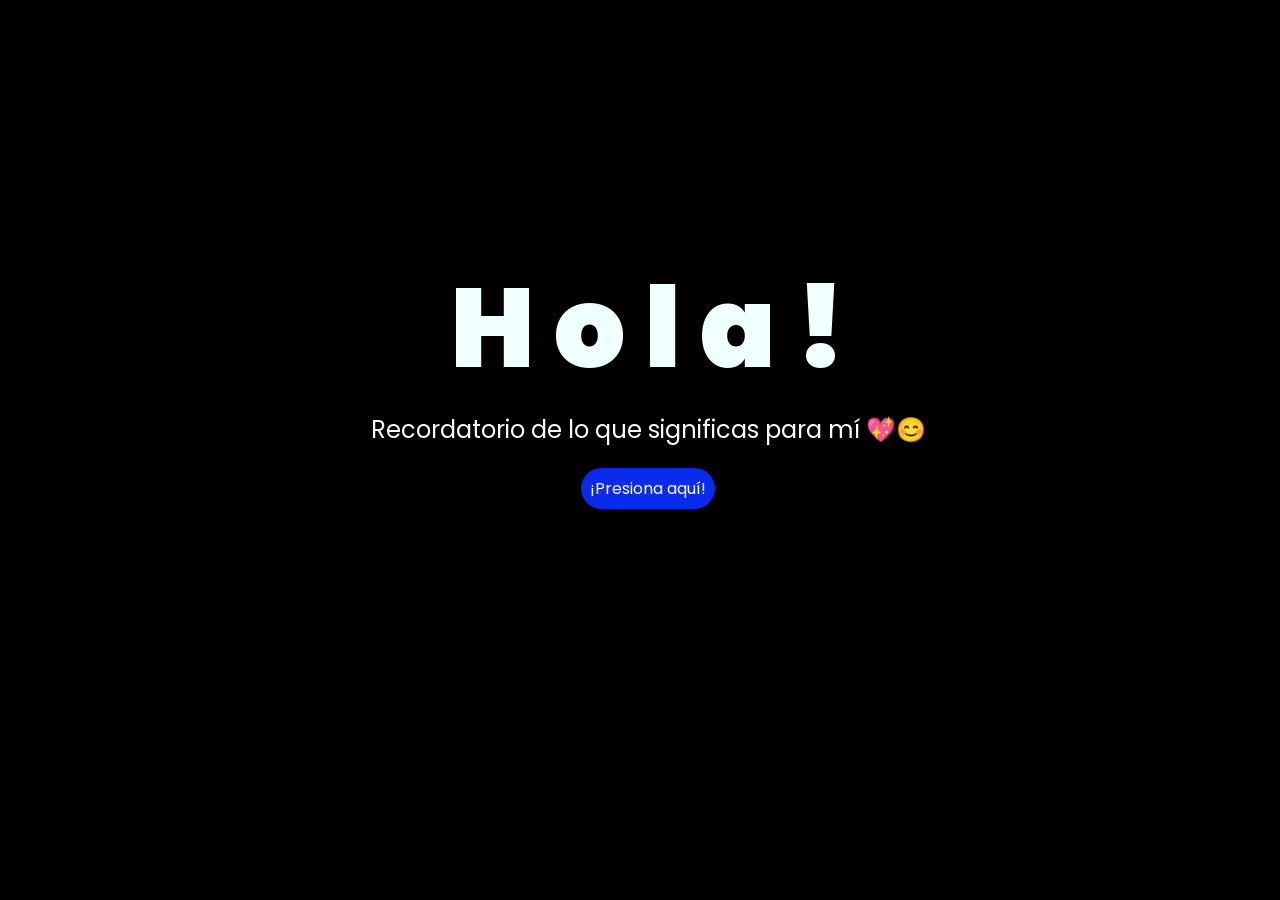
<file: flowers-js/index.html>
<!DOCTYPE html>
<html lang="es">

<head>
    <meta charset="UTF-8">
    <meta http-equiv="X-UA-Compatible" content="IE=edge">
    <meta name="viewport" content="width=device-width, initial-scale=1.0">
    <link rel="stylesheet" href="css/style.css">
    <link rel="icon" href="img/flowers.png" type="image/x-icon">
    <title>Flowers</title>
</head>

<body>
    <div class="greetings">
        <span>H</span>
        <span>o</span>
        <span>l</span>
        <span>a</span>
        <span>!</span>
    </div>
    <div class="description">
        <span>Recordatorio de lo que significas para mí 💖😊</span>
    </div>
    <div class="button">
        <button class="botones">
            <a href="flower.html" style="color: #fff;">¡Presiona aquí!</a>
        </button>
    </div>

    <!-- Créditos -->
    <!--<div class="credits">
        <p>&copy; 2023 Aprende Con JS.</p>
    </div>-->
</body>

</html>
</file>
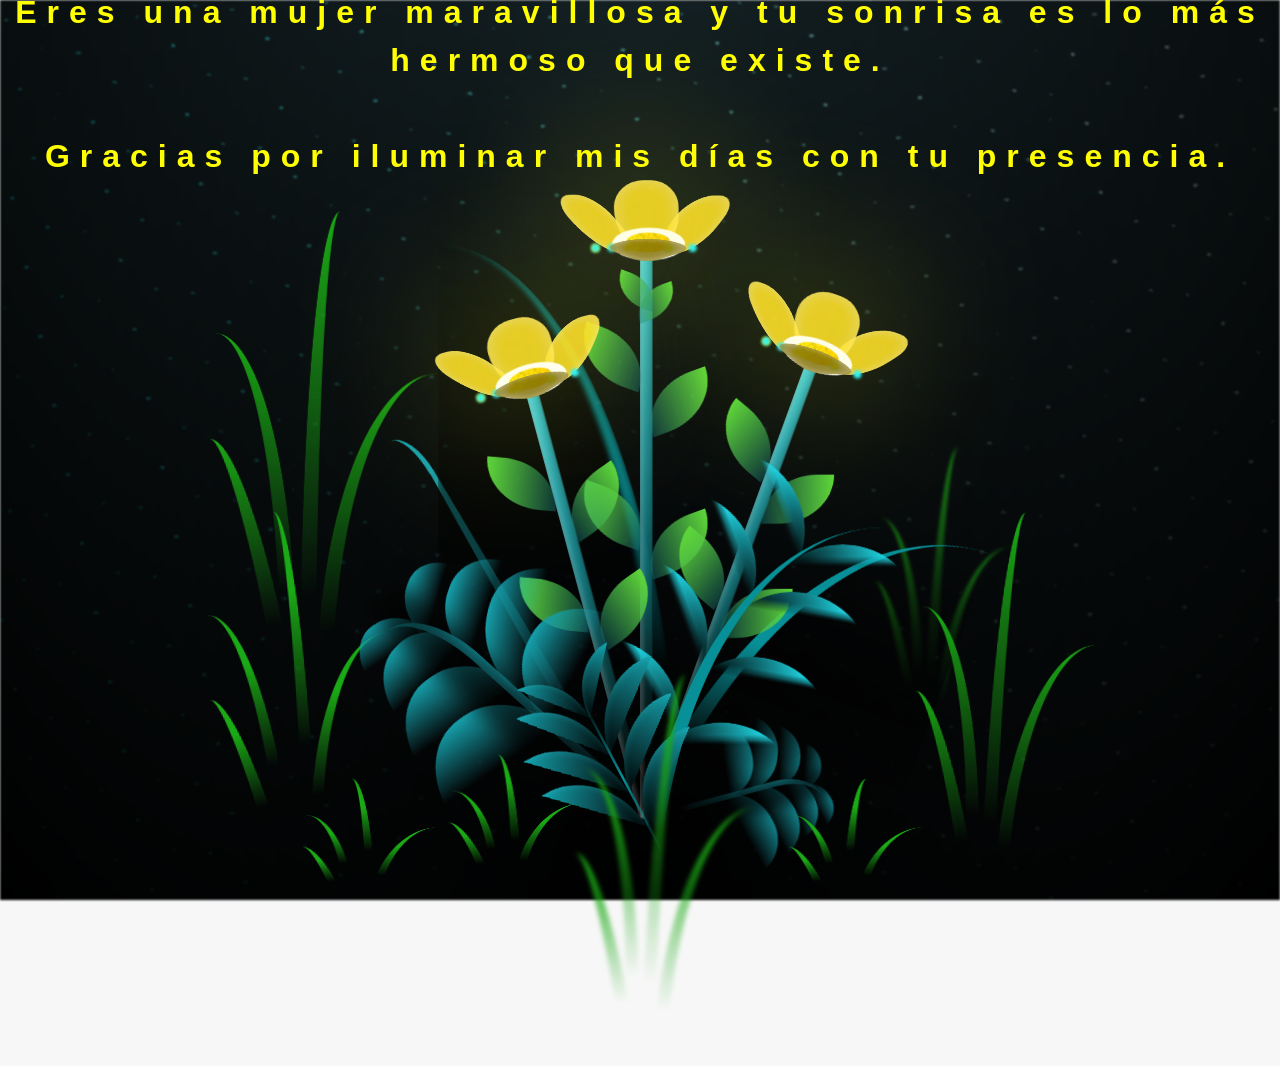
<file: flowers-js/flower.html>
<!DOCTYPE html>
<html lang="es">
  <head>
    <meta charset="UTF-8" />
    <meta http-equiv="X-UA-Compatible" content="IE=edge" />
    <meta name="viewport" content="width=device-width, initial-scale=1.0" />
    <link rel="stylesheet" href="css/main.css" />
    <link rel="icon" href="img/flowers.png" type="image/x-icon" />
    <title>Flower</title>
  </head>
  <body class="container">
    <!--<audio src="sound/ChristianBasso&HaienQiu-Flowers.mp3" autoplay></audio>-->
    <div id="lyrics">
      
    </div>
    
    <h1 class="titulo">Eres una mujer maravillosa y tu sonrisa es lo más hermoso que existe. <br> <br>
      Gracias por iluminar mis días con tu presencia.</h1>
    <div class="night"></div>
    <div class="flowers">
      <div class="flower flower--1">
        <div class="flower__leafs flower__leafs--1">
          <div class="flower__leaf flower__leaf--1"></div>
          <div class="flower__leaf flower__leaf--2"></div>
          <div class="flower__leaf flower__leaf--3"></div>
          <div class="flower__leaf flower__leaf--4"></div>
          <div class="flower__white-circle"></div>

          <div class="flower__light flower__light--1"></div>
          <div class="flower__light flower__light--2"></div>
          <div class="flower__light flower__light--3"></div>
          <div class="flower__light flower__light--4"></div>
          <div class="flower__light flower__light--5"></div>
          <div class="flower__light flower__light--6"></div>
          <div class="flower__light flower__light--7"></div>
          <div class="flower__light flower__light--8"></div>
        </div>
        <div class="flower__line">
          <div class="flower__line__leaf flower__line__leaf--1"></div>
          <div class="flower__line__leaf flower__line__leaf--2"></div>
          <div class="flower__line__leaf flower__line__leaf--3"></div>
          <div class="flower__line__leaf flower__line__leaf--4"></div>
          <div class="flower__line__leaf flower__line__leaf--5"></div>
          <div class="flower__line__leaf flower__line__leaf--6"></div>
        </div>
      </div>

      <div class="flower flower--2">
        <div class="flower__leafs flower__leafs--2">
          <div class="flower__leaf flower__leaf--1"></div>
          <div class="flower__leaf flower__leaf--2"></div>
          <div class="flower__leaf flower__leaf--3"></div>
          <div class="flower__leaf flower__leaf--4"></div>
          <div class="flower__white-circle"></div>

          <div class="flower__light flower__light--1"></div>
          <div class="flower__light flower__light--2"></div>
          <div class="flower__light flower__light--3"></div>
          <div class="flower__light flower__light--4"></div>
          <div class="flower__light flower__light--5"></div>
          <div class="flower__light flower__light--6"></div>
          <div class="flower__light flower__light--7"></div>
          <div class="flower__light flower__light--8"></div>
        </div>
        <div class="flower__line">
          <div class="flower__line__leaf flower__line__leaf--1"></div>
          <div class="flower__line__leaf flower__line__leaf--2"></div>
          <div class="flower__line__leaf flower__line__leaf--3"></div>
          <div class="flower__line__leaf flower__line__leaf--4"></div>
        </div>
      </div>

      <div class="flower flower--3">
        <div class="flower__leafs flower__leafs--3">
          <div class="flower__leaf flower__leaf--1"></div>
          <div class="flower__leaf flower__leaf--2"></div>
          <div class="flower__leaf flower__leaf--3"></div>
          <div class="flower__leaf flower__leaf--4"></div>
          <div class="flower__white-circle"></div>

          <div class="flower__light flower__light--1"></div>
          <div class="flower__light flower__light--2"></div>
          <div class="flower__light flower__light--3"></div>
          <div class="flower__light flower__light--4"></div>
          <div class="flower__light flower__light--5"></div>
          <div class="flower__light flower__light--6"></div>
          <div class="flower__light flower__light--7"></div>
          <div class="flower__light flower__light--8"></div>
        </div>
        <div class="flower__line">
          <div class="flower__line__leaf flower__line__leaf--1"></div>
          <div class="flower__line__leaf flower__line__leaf--2"></div>
          <div class="flower__line__leaf flower__line__leaf--3"></div>
          <div class="flower__line__leaf flower__line__leaf--4"></div>
        </div>
      </div>

      <div class="grow-ans" style="--d: 1.2s">
        <div class="flower__g-long">
          <div class="flower__g-long__top"></div>
          <div class="flower__g-long__bottom"></div>
        </div>
      </div>

      <div class="growing-grass">
        <div class="flower__grass flower__grass--1">
          <div class="flower__grass--top"></div>
          <div class="flower__grass--bottom"></div>
          <div class="flower__grass__leaf flower__grass__leaf--1"></div>
          <div class="flower__grass__leaf flower__grass__leaf--2"></div>
          <div class="flower__grass__leaf flower__grass__leaf--3"></div>
          <div class="flower__grass__leaf flower__grass__leaf--4"></div>
          <div class="flower__grass__leaf flower__grass__leaf--5"></div>
          <div class="flower__grass__leaf flower__grass__leaf--6"></div>
          <div class="flower__grass__leaf flower__grass__leaf--7"></div>
          <div class="flower__grass__leaf flower__grass__leaf--8"></div>
          <div class="flower__grass__overlay"></div>
        </div>
      </div>

      <div class="growing-grass">
        <div class="flower__grass flower__grass--2">
          <div class="flower__grass--top"></div>
          <div class="flower__grass--bottom"></div>
          <div class="flower__grass__leaf flower__grass__leaf--1"></div>
          <div class="flower__grass__leaf flower__grass__leaf--2"></div>
          <div class="flower__grass__leaf flower__grass__leaf--3"></div>
          <div class="flower__grass__leaf flower__grass__leaf--4"></div>
          <div class="flower__grass__leaf flower__grass__leaf--5"></div>
          <div class="flower__grass__leaf flower__grass__leaf--6"></div>
          <div class="flower__grass__leaf flower__grass__leaf--7"></div>
          <div class="flower__grass__leaf flower__grass__leaf--8"></div>
          <div class="flower__grass__overlay"></div>
        </div>
      </div>

      <div class="grow-ans" style="--d: 2.4s">
        <div class="flower__g-right flower__g-right--1">
          <div class="leaf"></div>
        </div>
      </div>

      <div class="grow-ans" style="--d: 2.8s">
        <div class="flower__g-right flower__g-right--2">
          <div class="leaf"></div>
        </div>
      </div>

      <div class="grow-ans" style="--d: 2.8s">
        <div class="flower__g-front">
          <div
            class="flower__g-front__leaf-wrapper flower__g-front__leaf-wrapper--1"
          >
            <div class="flower__g-front__leaf"></div>
          </div>
          <div
            class="flower__g-front__leaf-wrapper flower__g-front__leaf-wrapper--2"
          >
            <div class="flower__g-front__leaf"></div>
          </div>
          <div
            class="flower__g-front__leaf-wrapper flower__g-front__leaf-wrapper--3"
          >
            <div class="flower__g-front__leaf"></div>
          </div>
          <div
            class="flower__g-front__leaf-wrapper flower__g-front__leaf-wrapper--4"
          >
            <div class="flower__g-front__leaf"></div>
          </div>
          <div
            class="flower__g-front__leaf-wrapper flower__g-front__leaf-wrapper--5"
          >
            <div class="flower__g-front__leaf"></div>
          </div>
          <div
            class="flower__g-front__leaf-wrapper flower__g-front__leaf-wrapper--6"
          >
            <div class="flower__g-front__leaf"></div>
          </div>
          <div
            class="flower__g-front__leaf-wrapper flower__g-front__leaf-wrapper--7"
          >
            <div class="flower__g-front__leaf"></div>
          </div>
          <div
            class="flower__g-front__leaf-wrapper flower__g-front__leaf-wrapper--8"
          >
            <div class="flower__g-front__leaf"></div>
          </div>
          <div class="flower__g-front__line"></div>
        </div>
      </div>

      <div class="grow-ans" style="--d: 3.2s">
        <div class="flower__g-fr">
          <div class="leaf"></div>
          <div class="flower__g-fr__leaf flower__g-fr__leaf--1"></div>
          <div class="flower__g-fr__leaf flower__g-fr__leaf--2"></div>
          <div class="flower__g-fr__leaf flower__g-fr__leaf--3"></div>
          <div class="flower__g-fr__leaf flower__g-fr__leaf--4"></div>
          <div class="flower__g-fr__leaf flower__g-fr__leaf--5"></div>
          <div class="flower__g-fr__leaf flower__g-fr__leaf--6"></div>
          <div class="flower__g-fr__leaf flower__g-fr__leaf--7"></div>
          <div class="flower__g-fr__leaf flower__g-fr__leaf--8"></div>
        </div>
      </div>

      <div class="long-g long-g--0">
        <div class="grow-ans" style="--d: 3s">
          <div class="leaf leaf--0"></div>
        </div>
        <div class="grow-ans" style="--d: 2.2s">
          <div class="leaf leaf--1"></div>
        </div>
        <div class="grow-ans" style="--d: 3.4s">
          <div class="leaf leaf--2"></div>
        </div>
        <div class="grow-ans" style="--d: 3.6s">
          <div class="leaf leaf--3"></div>
        </div>
      </div>

      <div class="long-g long-g--1">
        <div class="grow-ans" style="--d: 3.6s">
          <div class="leaf leaf--0"></div>
        </div>
        <div class="grow-ans" style="--d: 3.8s">
          <div class="leaf leaf--1"></div>
        </div>
        <div class="grow-ans" style="--d: 4s">
          <div class="leaf leaf--2"></div>
        </div>
        <div class="grow-ans" style="--d: 4.2s">
          <div class="leaf leaf--3"></div>
        </div>
      </div>

      <div class="long-g long-g--2">
        <div class="grow-ans" style="--d: 4s">
          <div class="leaf leaf--0"></div>
        </div>
        <div class="grow-ans" style="--d: 4.2s">
          <div class="leaf leaf--1"></div>
        </div>
        <div class="grow-ans" style="--d: 4.4s">
          <div class="leaf leaf--2"></div>
        </div>
        <div class="grow-ans" style="--d: 4.6s">
          <div class="leaf leaf--3"></div>
        </div>
      </div>

      <div class="long-g long-g--3">
        <div class="grow-ans" style="--d: 4s">
          <div class="leaf leaf--0"></div>
        </div>
        <div class="grow-ans" style="--d: 4.2s">
          <div class="leaf leaf--1"></div>
        </div>
        <div class="grow-ans" style="--d: 3s">
          <div class="leaf leaf--2"></div>
        </div>
        <div class="grow-ans" style="--d: 3.6s">
          <div class="leaf leaf--3"></div>
        </div>
      </div>

      <div class="long-g long-g--4">
        <div class="grow-ans" style="--d: 4s">
          <div class="leaf leaf--0"></div>
        </div>
        <div class="grow-ans" style="--d: 4.2s">
          <div class="leaf leaf--1"></div>
        </div>
        <div class="grow-ans" style="--d: 3s">
          <div class="leaf leaf--2"></div>
        </div>
        <div class="grow-ans" style="--d: 3.6s">
          <div class="leaf leaf--3"></div>
        </div>
      </div>

      <div class="long-g long-g--5">
        <div class="grow-ans" style="--d: 4s">
          <div class="leaf leaf--0"></div>
        </div>
        <div class="grow-ans" style="--d: 4.2s">
          <div class="leaf leaf--1"></div>
        </div>
        <div class="grow-ans" style="--d: 3s">
          <div class="leaf leaf--2"></div>
        </div>
        <div class="grow-ans" style="--d: 3.6s">
          <div class="leaf leaf--3"></div>
        </div>
      </div>

      <div class="long-g long-g--6">
        <div class="grow-ans" style="--d: 4.2s">
          <div class="leaf leaf--0"></div>
        </div>
        <div class="grow-ans" style="--d: 4.4s">
          <div class="leaf leaf--1"></div>
        </div>
        <div class="grow-ans" style="--d: 4.6s">
          <div class="leaf leaf--2"></div>
        </div>
        <div class="grow-ans" style="--d: 4.8s">
          <div class="leaf leaf--3"></div>
        </div>
      </div>

      <div class="long-g long-g--7">
        <div class="grow-ans" style="--d: 3s">
          <div class="leaf leaf--0"></div>
        </div>
        <div class="grow-ans" style="--d: 3.2s">
          <div class="leaf leaf--1"></div>
        </div>
        <div class="grow-ans" style="--d: 3.5s">
          <div class="leaf leaf--2"></div>
        </div>
        <div class="grow-ans" style="--d: 3.6s">
          <div class="leaf leaf--3"></div>
        </div>
      </div>
    </div>
    <script src="anim.js"></script>
    <script src="main.js"></script>
  </body>
</html>
</file>
<file: flowers-js/css/style.css>
@import url('https://fonts.googleapis.com/css2?family=Poppins:ital,wght@0,500;1,900&display=swap');
*{
    font-family: 'Poppins',cursive;
}
body{
    color: azure;
    width: 100%;
    height: 82vh;
    display: flex;
    flex-direction: column;
    align-items: center;
    justify-content: center;
    background-color: black;
    /* padding-top: -30; */
}

.botones{
    padding: 9px;
    border-radius: 80px;
    background-color: transparent;
    border: none;
}

.botones a{
    background-color: #0a2be9;
    padding: 9px;
    border-radius: 80px;
    -webkit-border-radius: 80px;
    -moz-border-radius: 80px;
    -ms-border-radius: 80px;
    -o-border-radius: 80px;

}

.botones a:focus{
    background-color: rgb(50, 194, 194);
}

.greetings{
    font-size: 7rem;
    font-weight: 900;
}
.greetings > span{
    animation: glow 2.5s ease-in-out infinite;
}
@keyframes glow{
    0%, 100%{
        color: #fff;
        text-shadow: 0 0 12px #39c6d6, 0 0 50px #39c6d6, 0 0 100px #39c6d6;
    }
    10%, 90%{
        color: #111;
        text-shadow: none;
    }
}
.greetings > span:nth-child(2){
    animation-delay: .2s ;
}
.greetings > span:nth-child(3){
    animation-delay: .4s ;
}
.greetings > span:nth-child(4){
    animation-delay: .6s;
}
.greetings > span:nth-child(5){
    animation-delay: .8s;
}
.greetings > span:nth-child(6){
    animation-delay: 1s;
}

.description{
    font-size: 1.5rem;
    margin-bottom: 20px;
}

.button a{
    text-decoration: none;
    font-size: 1rem;
    color: #111;
}

@media screen and (max-width:574px){
    .greetings{
        display: block;
        font-size: 4rem;
        font-weight: 800;
        text-align: center;
    }
    .description{
        font-size: 2rem;
    }
    
    .button a{
        font-size: 1rem;
    }
}
</file>
<file: flowers-js/css/main.css>
*,
*::after,
*::before {
  padding: 0;
  margin: 0;
  box-sizing: border-box;
}

:root {
  --dark-color: #000;
}

body {
  display: flex;
  align-items: flex-end;
  justify-content: center;
  min-height: 100vh;
  background-color: var(--dark-color);
  overflow: hidden;
  perspective: 1000px;
}

#lyrics {
  font-size: 28px;
  font-family: "Franklin Gothic Medium", "Arial Narrow", Arial, sans-serif;
  color: white;
  position: absolute;
  margin-bottom: 20%;
  z-index: 1;
  font-weight: bold;
  letter-spacing: 4px;
}
@media only screen and (max-width: 600px) {
  /* Estilos específicos para dispositivos con un ancho máximo de 600px */
  #lyrics {
      font-size: 14px; /* Reduce el tamaño del texto para dispositivos más pequeños */
      margin-bottom: 530px;
      letter-spacing: 3px;
  }

}
.titulo {
  margin-bottom: 720px;
  font-family: "Arial Narrow", Arial, sans-serif;
  color: yellow;
  position: absolute;
  font-weight: bold;
  letter-spacing: 10px;
  opacity: 0;
  animation: fadeIn 3s ease-in-out forwards;
  text-align: center;
}
@keyframes fadeIn {
  from {
    opacity: 0;
  }
  to {
    opacity: 1;
  }
}

.night {
  z-index: -1;
  position: absolute;
  left: 50%;
  top: 0;
  transform: translateX(-50%);
  width: 100%;
  height: 100%;
  filter: blur(0.1vmin);
  background-image: radial-gradient(
      ellipse at top,
      transparent 0%,
      var(--dark-color)
    ),
    radial-gradient(
      ellipse at bottom,
      var(--dark-color),
      rgba(145, 233, 255, 0.2)
    ),
    repeating-linear-gradient(
      220deg,
      rgb(0, 0, 0) 0px,
      rgb(0, 0, 0) 19px,
      transparent 19px,
      transparent 22px
    ),
    repeating-linear-gradient(
      189deg,
      rgb(0, 0, 0) 0px,
      rgb(0, 0, 0) 19px,
      transparent 19px,
      transparent 22px
    ),
    repeating-linear-gradient(
      148deg,
      rgb(0, 0, 0) 0px,
      rgb(0, 0, 0) 19px,
      transparent 19px,
      transparent 22px
    ),
    linear-gradient(90deg, rgb(0, 255, 250), rgb(240, 240, 240));
}

.flowers {
  position: relative;
  transform: scale(0.9);
  /*margin-bottom: 100px;
  */
}

@media only screen and (max-width: 600px) {
  /* Estilos específicos para dispositivos con un ancho máximo de 600px */
.flowers {
      font-size: 14px;
      margin-bottom: 35%;
      letter-spacing: 3px;
      transform: scale(1.0);
}

}

.flower {
  position: absolute;
  bottom: 10vmin;
  transform-origin: bottom center;
  z-index: 10;
  --fl-speed: 0.8s;
}
.flower--1 {
  -webkit-animation: moving-flower-1 4s linear infinite;
  animation: moving-flower-1 4s linear infinite;
}
.flower--1 .flower__line {
  height: 70vmin;
  -webkit-animation-delay: 0.3s;
  animation-delay: 0.3s;
}
.flower--1 .flower__line__leaf--1 {
  -webkit-animation: blooming-leaf-right var(--fl-speed) 1.6s backwards;
  animation: blooming-leaf-right var(--fl-speed) 1.6s backwards;
}
.flower--1 .flower__line__leaf--2 {
  -webkit-animation: blooming-leaf-right var(--fl-speed) 1.4s backwards;
  animation: blooming-leaf-right var(--fl-speed) 1.4s backwards;
}
.flower--1 .flower__line__leaf--3 {
  -webkit-animation: blooming-leaf-left var(--fl-speed) 1.2s backwards;
  animation: blooming-leaf-left var(--fl-speed) 1.2s backwards;
}
.flower--1 .flower__line__leaf--4 {
  -webkit-animation: blooming-leaf-left var(--fl-speed) 1s backwards;
  animation: blooming-leaf-left var(--fl-speed) 1s backwards;
}
.flower--1 .flower__line__leaf--5 {
  -webkit-animation: blooming-leaf-right var(--fl-speed) 1.8s backwards;
  animation: blooming-leaf-right var(--fl-speed) 1.8s backwards;
}
.flower--1 .flower__line__leaf--6 {
  -webkit-animation: blooming-leaf-left var(--fl-speed) 2s backwards;
  animation: blooming-leaf-left var(--fl-speed) 2s backwards;
}
.flower--2 {
  left: 50%;
  transform: rotate(20deg);
  -webkit-animation: moving-flower-2 4s linear infinite;
  animation: moving-flower-2 4s linear infinite;
}
.flower--2 .flower__line {
  height: 60vmin;
  -webkit-animation-delay: 0.6s;
  animation-delay: 0.6s;
}
.flower--2 .flower__line__leaf--1 {
  -webkit-animation: blooming-leaf-right var(--fl-speed) 1.9s backwards;
  animation: blooming-leaf-right var(--fl-speed) 1.9s backwards;
}
.flower--2 .flower__line__leaf--2 {
  -webkit-animation: blooming-leaf-right var(--fl-speed) 1.7s backwards;
  animation: blooming-leaf-right var(--fl-speed) 1.7s backwards;
}
.flower--2 .flower__line__leaf--3 {
  -webkit-animation: blooming-leaf-left var(--fl-speed) 1.5s backwards;
  animation: blooming-leaf-left var(--fl-speed) 1.5s backwards;
}
.flower--2 .flower__line__leaf--4 {
  -webkit-animation: blooming-leaf-left var(--fl-speed) 1.3s backwards;
  animation: blooming-leaf-left var(--fl-speed) 1.3s backwards;
}
.flower--3 {
  left: 50%;
  transform: rotate(-15deg);
  -webkit-animation: moving-flower-3 4s linear infinite;
  animation: moving-flower-3 4s linear infinite;
}
.flower--3 .flower__line {
  -webkit-animation-delay: 0.9s;
  animation-delay: 0.9s;
}
.flower--3 .flower__line__leaf--1 {
  -webkit-animation: blooming-leaf-right var(--fl-speed) 2.5s backwards;
  animation: blooming-leaf-right var(--fl-speed) 2.5s backwards;
}
.flower--3 .flower__line__leaf--2 {
  -webkit-animation: blooming-leaf-right var(--fl-speed) 2.3s backwards;
  animation: blooming-leaf-right var(--fl-speed) 2.3s backwards;
}
.flower--3 .flower__line__leaf--3 {
  -webkit-animation: blooming-leaf-left var(--fl-speed) 2.1s backwards;
  animation: blooming-leaf-left var(--fl-speed) 2.1s backwards;
}
.flower--3 .flower__line__leaf--4 {
  -webkit-animation: blooming-leaf-left var(--fl-speed) 1.9s backwards;
  animation: blooming-leaf-left var(--fl-speed) 1.9s backwards;
}
.flower__leafs {
  position: relative;
  -webkit-animation: blooming-flower 2s backwards;
  animation: blooming-flower 2s backwards;
}
.flower__leafs--1 {
  -webkit-animation-delay: 1.1s;
  animation-delay: 1.1s;
}
.flower__leafs--2 {
  -webkit-animation-delay: 1.4s;
  animation-delay: 1.4s;
}
.flower__leafs--3 {
  -webkit-animation-delay: 1.7s;
  animation-delay: 1.7s;
}
.flower__leafs::after {
  content: "";
  position: absolute;
  left: 0;
  top: 0;
  transform: translate(-50%, -100%);
  width: 8vmin;
  height: 8vmin;
  background-color: #f9fd25;
  /* background-color: #fd2525; */
  filter: blur(10vmin);
}
.flower__leaf {
  position: absolute;
  bottom: 0;
  left: 50%;
  width: 8vmin;
  height: 11vmin;
  border-radius: 51% 49% 47% 53%/44% 45% 55% 69%;
  background-color: #253bfd;
  background-color: #fddd25;
  transform-origin: bottom center;
  opacity: 0.9;
  box-shadow: inset 0 0 2vmin rgba(255, 255, 255, 0.5);
}
.flower__leaf--1 {
  transform: translate(-10%, 1%) rotateY(40deg) rotateX(-50deg);
}
.flower__leaf--2 {
  transform: translate(-50%, -4%) rotateX(40deg);
}
.flower__leaf--3 {
  transform: translate(-90%, 0%) rotateY(45deg) rotateX(50deg);
}
.flower__leaf--4 {
  width: 8vmin;
  height: 8vmin;
  transform-origin: bottom left;
  border-radius: 4vmin 10vmin 4vmin 4vmin;
  transform: translate(0%, 18%) rotateX(70deg) rotate(-43deg);
  background-color: #7c6901;
  z-index: 1;
  opacity: 0.8;
}
.flower__white-circle {
  position: absolute;
  left: -3.5vmin;
  top: -3vmin;
  width: 9vmin;
  height: 4vmin;
  border-radius: 50%;
  background-color: #fff;
}
.flower__white-circle::after {
  content: "";
  position: absolute;
  left: 50%;
  top: 45%;
  transform: translate(-50%, -50%);
  width: 60%;
  height: 60%;
  border-radius: inherit;
  background-image: repeating-linear-gradient(
      135deg,
      rgba(0, 0, 0, 0.03) 0px,
      rgba(0, 0, 0, 0.03) 1px,
      transparent 1px,
      transparent 12px
    ),
    repeating-linear-gradient(
      45deg,
      rgba(0, 0, 0, 0.03) 0px,
      rgba(0, 0, 0, 0.03) 1px,
      transparent 1px,
      transparent 12px
    ),
    repeating-linear-gradient(
      67.5deg,
      rgba(0, 0, 0, 0.03) 0px,
      rgba(0, 0, 0, 0.03) 1px,
      transparent 1px,
      transparent 12px
    ),
    repeating-linear-gradient(
      135deg,
      rgba(0, 0, 0, 0.03) 0px,
      rgba(0, 0, 0, 0.03) 1px,
      transparent 1px,
      transparent 12px
    ),
    repeating-linear-gradient(
      45deg,
      rgba(0, 0, 0, 0.03) 0px,
      rgba(0, 0, 0, 0.03) 1px,
      transparent 1px,
      transparent 12px
    ),
    repeating-linear-gradient(
      112.5deg,
      rgba(0, 0, 0, 0.03) 0px,
      rgba(0, 0, 0, 0.03) 1px,
      transparent 1px,
      transparent 12px
    ),
    repeating-linear-gradient(
      112.5deg,
      rgba(0, 0, 0, 0.03) 0px,
      rgba(0, 0, 0, 0.03) 1px,
      transparent 1px,
      transparent 12px
    ),
    repeating-linear-gradient(
      45deg,
      rgba(0, 0, 0, 0.03) 0px,
      rgba(0, 0, 0, 0.03) 1px,
      transparent 1px,
      transparent 12px
    ),
    repeating-linear-gradient(
      22.5deg,
      rgba(0, 0, 0, 0.03) 0px,
      rgba(0, 0, 0, 0.03) 1px,
      transparent 1px,
      transparent 12px
    ),
    repeating-linear-gradient(
      45deg,
      rgba(0, 0, 0, 0.03) 0px,
      rgba(0, 0, 0, 0.03) 1px,
      transparent 1px,
      transparent 12px
    ),
    repeating-linear-gradient(
      22.5deg,
      rgba(0, 0, 0, 0.03) 0px,
      rgba(0, 0, 0, 0.03) 1px,
      transparent 1px,
      transparent 12px
    ),
    repeating-linear-gradient(
      135deg,
      rgba(0, 0, 0, 0.03) 0px,
      rgba(0, 0, 0, 0.03) 1px,
      transparent 1px,
      transparent 12px
    ),
    repeating-linear-gradient(
      157.5deg,
      rgba(0, 0, 0, 0.03) 0px,
      rgba(0, 0, 0, 0.03) 1px,
      transparent 1px,
      transparent 12px
    ),
    repeating-linear-gradient(
      67.5deg,
      rgba(0, 0, 0, 0.03) 0px,
      rgba(0, 0, 0, 0.03) 1px,
      transparent 1px,
      transparent 12px
    ),
    repeating-linear-gradient(
      67.5deg,
      rgba(0, 0, 0, 0.03) 0px,
      rgba(0, 0, 0, 0.03) 1px,
      transparent 1px,
      transparent 12px
    ),
    linear-gradient(90deg, rgb(255, 235, 18), rgb(255, 206, 0));
}
.flower__line {
  height: 55vmin;
  width: 1.5vmin;
  background-image: linear-gradient(
      to left,
      rgba(0, 0, 0, 0.2),
      transparent,
      rgba(255, 255, 255, 0.2)
    ),
    linear-gradient(to top, transparent 10%, #14757a, #39c6d6);
  box-shadow: inset 0 0 2px rgba(0, 0, 0, 0.5);
  -webkit-animation: grow-flower-tree 4s backwards;
  animation: grow-flower-tree 4s backwards;
}
.flower__line__leaf {
  --w: 7vmin;
  --h: calc(var(--w) + 2vmin);
  position: absolute;
  top: 20%;
  left: 90%;
  width: var(--w);
  height: var(--h);
  border-top-right-radius: var(--h);
  border-bottom-left-radius: var(--h);
  background-image: linear-gradient(to top, rgba(20, 117, 122, 0.4), #5ed639);
}
.flower__line__leaf--1 {
  transform: rotate(70deg) rotateY(30deg);
}
.flower__line__leaf--2 {
  top: 45%;
  transform: rotate(70deg) rotateY(30deg);
}
.flower__line__leaf--3,
.flower__line__leaf--4,
.flower__line__leaf--6 {
  border-top-right-radius: 0;
  border-bottom-left-radius: 0;
  border-top-left-radius: var(--h);
  border-bottom-right-radius: var(--h);
  left: -460%;
  top: 12%;
  transform: rotate(-70deg) rotateY(30deg);
}
.flower__line__leaf--4 {
  top: 40%;
}
.flower__line__leaf--5 {
  top: 0;
  transform-origin: left;
  transform: rotate(70deg) rotateY(30deg) scale(0.6);
}
.flower__line__leaf--6 {
  top: -2%;
  left: -450%;
  transform-origin: right;
  transform: rotate(-70deg) rotateY(30deg) scale(0.6);
}
.flower__light {
  position: absolute;
  bottom: 0vmin;
  width: 1vmin;
  height: 1vmin;
  background-color: rgb(255, 251, 0);
  border-radius: 50%;
  filter: blur(0.2vmin);
  -webkit-animation: light-ans 4s linear infinite backwards;
  animation: light-ans 4s linear infinite backwards;
}
.flower__light:nth-child(odd) {
  background-color: #23f0ff;
}
.flower__light--1 {
  left: -2vmin;
  -webkit-animation-delay: 1s;
  animation-delay: 1s;
}
.flower__light--2 {
  left: 3vmin;
  -webkit-animation-delay: 0.5s;
  animation-delay: 0.5s;
}
.flower__light--3 {
  left: -6vmin;
  -webkit-animation-delay: 0.3s;
  animation-delay: 0.3s;
}
.flower__light--4 {
  left: 6vmin;
  -webkit-animation-delay: 0.9s;
  animation-delay: 0.9s;
}
.flower__light--5 {
  left: -1vmin;
  -webkit-animation-delay: 1.5s;
  animation-delay: 1.5s;
}
.flower__light--6 {
  left: -4vmin;
  -webkit-animation-delay: 3s;
  animation-delay: 3s;
}
.flower__light--7 {
  left: 3vmin;
  -webkit-animation-delay: 2s;
  animation-delay: 2s;
}
.flower__light--8 {
  left: -6vmin;
  -webkit-animation-delay: 3.5s;
  animation-delay: 3.5s;
}
.flower__grass {
  --c: #159faa;
  --line-w: 1.5vmin;
  position: absolute;
  bottom: 12vmin;
  left: -7vmin;
  display: flex;
  flex-direction: column;
  align-items: flex-end;
  z-index: 20;
  transform-origin: bottom center;
  transform: rotate(-48deg) rotateY(40deg);
}
.flower__grass--1 {
  -webkit-animation: moving-grass 2s linear infinite;
  animation: moving-grass 2s linear infinite;
}
.flower__grass--2 {
  left: 2vmin;
  bottom: 10vmin;
  transform: scale(0.5) rotate(75deg) rotateX(10deg) rotateY(-200deg);
  opacity: 0.8;
  z-index: 0;
  -webkit-animation: moving-grass--2 1.5s linear infinite;
  animation: moving-grass--2 1.5s linear infinite;
}
.flower__grass--top {
  width: 7vmin;
  height: 10vmin;
  border-top-right-radius: 100%;
  border-right: var(--line-w) solid var(--c);
  transform-origin: bottom center;
  transform: rotate(-2deg);
}
.flower__grass--bottom {
  margin-top: -2px;
  width: var(--line-w);
  height: 25vmin;
  background-image: linear-gradient(to top, transparent, var(--c));
}
.flower__grass__leaf {
  --size: 10vmin;
  position: absolute;
  width: calc(var(--size) * 2.1);
  height: var(--size);
  border-top-left-radius: var(--size);
  border-top-right-radius: var(--size);
  background-image: linear-gradient(
    to top,
    transparent,
    transparent 30%,
    var(--c)
  );
  z-index: 100;
}
.flower__grass__leaf--1 {
  top: -6%;
  left: 30%;
  --size: 6vmin;
  transform: rotate(-20deg);
  -webkit-animation: growing-grass-ans--1 2s 2.6s backwards;
  animation: growing-grass-ans--1 2s 2.6s backwards;
}
@-webkit-keyframes growing-grass-ans--1 {
  0% {
    transform-origin: bottom left;
    transform: rotate(-20deg) scale(0);
  }
}
@keyframes growing-grass-ans--1 {
  0% {
    transform-origin: bottom left;
    transform: rotate(-20deg) scale(0);
  }
}
.flower__grass__leaf--2 {
  top: -5%;
  left: -110%;
  --size: 6vmin;
  transform: rotate(10deg);
  -webkit-animation: growing-grass-ans--2 2s 2.4s linear backwards;
  animation: growing-grass-ans--2 2s 2.4s linear backwards;
}
@-webkit-keyframes growing-grass-ans--2 {
  0% {
    transform-origin: bottom right;
    transform: rotate(10deg) scale(0);
  }
}
@keyframes growing-grass-ans--2 {
  0% {
    transform-origin: bottom right;
    transform: rotate(10deg) scale(0);
  }
}
.flower__grass__leaf--3 {
  top: 5%;
  left: 60%;
  --size: 8vmin;
  transform: rotate(-18deg) rotateX(-20deg);
  -webkit-animation: growing-grass-ans--3 2s 2.2s linear backwards;
  animation: growing-grass-ans--3 2s 2.2s linear backwards;
}
@-webkit-keyframes growing-grass-ans--3 {
  0% {
    transform-origin: bottom left;
    transform: rotate(-18deg) rotateX(-20deg) scale(0);
  }
}
@keyframes growing-grass-ans--3 {
  0% {
    transform-origin: bottom left;
    transform: rotate(-18deg) rotateX(-20deg) scale(0);
  }
}
.flower__grass__leaf--4 {
  top: 6%;
  left: -135%;
  --size: 8vmin;
  transform: rotate(2deg);
  -webkit-animation: growing-grass-ans--4 2s 2s linear backwards;
  animation: growing-grass-ans--4 2s 2s linear backwards;
}
@-webkit-keyframes growing-grass-ans--4 {
  0% {
    transform-origin: bottom right;
    transform: rotate(2deg) scale(0);
  }
}
@keyframes growing-grass-ans--4 {
  0% {
    transform-origin: bottom right;
    transform: rotate(2deg) scale(0);
  }
}
.flower__grass__leaf--5 {
  top: 20%;
  left: 60%;
  --size: 10vmin;
  transform: rotate(-24deg) rotateX(-20deg);
  -webkit-animation: growing-grass-ans--5 2s 1.8s linear backwards;
  animation: growing-grass-ans--5 2s 1.8s linear backwards;
}
@-webkit-keyframes growing-grass-ans--5 {
  0% {
    transform-origin: bottom left;
    transform: rotate(-24deg) rotateX(-20deg) scale(0);
  }
}
@keyframes growing-grass-ans--5 {
  0% {
    transform-origin: bottom left;
    transform: rotate(-24deg) rotateX(-20deg) scale(0);
  }
}
.flower__grass__leaf--6 {
  top: 22%;
  left: -180%;
  --size: 10vmin;
  transform: rotate(10deg);
  -webkit-animation: growing-grass-ans--6 2s 1.6s linear backwards;
  animation: growing-grass-ans--6 2s 1.6s linear backwards;
}
@-webkit-keyframes growing-grass-ans--6 {
  0% {
    transform-origin: bottom right;
    transform: rotate(10deg) scale(0);
  }
}
@keyframes growing-grass-ans--6 {
  0% {
    transform-origin: bottom right;
    transform: rotate(10deg) scale(0);
  }
}
.flower__grass__leaf--7 {
  top: 39%;
  left: 70%;
  --size: 10vmin;
  transform: rotate(-10deg);
  -webkit-animation: growing-grass-ans--7 2s 1.4s linear backwards;
  animation: growing-grass-ans--7 2s 1.4s linear backwards;
}
@-webkit-keyframes growing-grass-ans--7 {
  0% {
    transform-origin: bottom left;
    transform: rotate(-10deg) scale(0);
  }
}
@keyframes growing-grass-ans--7 {
  0% {
    transform-origin: bottom left;
    transform: rotate(-10deg) scale(0);
  }
}
.flower__grass__leaf--8 {
  top: 40%;
  left: -215%;
  --size: 11vmin;
  transform: rotate(10deg);
  -webkit-animation: growing-grass-ans--8 2s 1.2s linear backwards;
  animation: growing-grass-ans--8 2s 1.2s linear backwards;
}
@-webkit-keyframes growing-grass-ans--8 {
  0% {
    transform-origin: bottom right;
    transform: rotate(10deg) scale(0);
  }
}
@keyframes growing-grass-ans--8 {
  0% {
    transform-origin: bottom right;
    transform: rotate(10deg) scale(0);
  }
}
.flower__grass__overlay {
  position: absolute;
  top: -10%;
  right: 0%;
  width: 100%;
  height: 100%;
  background-color: rgba(0, 0, 0, 0.6);
  filter: blur(1.5vmin);
  z-index: 100;
}
.flower__g-long {
  --w: 2vmin;
  --h: 6vmin;
  --c: #159faa;
  position: absolute;
  bottom: 10vmin;
  left: -3vmin;
  transform-origin: bottom center;
  transform: rotate(-30deg) rotateY(-20deg);
  display: flex;
  flex-direction: column;
  align-items: flex-end;
  -webkit-animation: flower-g-long-ans 3s linear infinite;
  animation: flower-g-long-ans 3s linear infinite;
}
@-webkit-keyframes flower-g-long-ans {
  0%,
  100% {
    transform: rotate(-30deg) rotateY(-20deg);
  }
  50% {
    transform: rotate(-32deg) rotateY(-20deg);
  }
}
@keyframes flower-g-long-ans {
  0%,
  100% {
    transform: rotate(-30deg) rotateY(-20deg);
  }
  50% {
    transform: rotate(-32deg) rotateY(-20deg);
  }
}
.flower__g-long__top {
  top: calc(var(--h) * -1);
  width: calc(var(--w) + 1vmin);
  height: var(--h);
  border-top-right-radius: 100%;
  border-right: 0.7vmin solid var(--c);
  transform: translate(-0.7vmin, 1vmin);
}
.flower__g-long__bottom {
  width: var(--w);
  height: 50vmin;
  transform-origin: bottom center;
  background-image: linear-gradient(to top, transparent 30%, var(--c));
  box-shadow: inset 0 0 2px rgba(0, 0, 0, 0.5);
  -webkit-clip-path: polygon(35% 0, 65% 1%, 100% 100%, 0% 100%);
  clip-path: polygon(35% 0, 65% 1%, 100% 100%, 0% 100%);
}
.flower__g-right {
  position: absolute;
  bottom: 6vmin;
  left: -2vmin;
  transform-origin: bottom left;
  transform: rotate(20deg);
}
.flower__g-right .leaf {
  width: 30vmin;
  height: 50vmin;
  border-top-left-radius: 100%;
  border-left: 2vmin solid #079097;
  background-image: linear-gradient(
    to bottom,
    transparent,
    var(--dark-color) 60%
  );
  -webkit-mask-image: linear-gradient(to top, transparent 30%, #079097 60%);
}
.flower__g-right--1 {
  -webkit-animation: flower-g-right-ans 2.5s linear infinite;
  animation: flower-g-right-ans 2.5s linear infinite;
}
.flower__g-right--2 {
  left: 5vmin;
  transform: rotateY(-180deg);
  -webkit-animation: flower-g-right-ans--2 3s linear infinite;
  animation: flower-g-right-ans--2 3s linear infinite;
}
.flower__g-right--2 .leaf {
  height: 75vmin;
  filter: blur(0.3vmin);
  opacity: 0.8;
}
@-webkit-keyframes flower-g-right-ans {
  0%,
  100% {
    transform: rotate(20deg);
  }
  50% {
    transform: rotate(24deg) rotateX(-20deg);
  }
}
@keyframes flower-g-right-ans {
  0%,
  100% {
    transform: rotate(20deg);
  }
  50% {
    transform: rotate(24deg) rotateX(-20deg);
  }
}
@-webkit-keyframes flower-g-right-ans--2 {
  0%,
  100% {
    transform: rotateY(-180deg) rotate(0deg) rotateX(-20deg);
  }
  50% {
    transform: rotateY(-180deg) rotate(6deg) rotateX(-20deg);
  }
}
@keyframes flower-g-right-ans--2 {
  0%,
  100% {
    transform: rotateY(-180deg) rotate(0deg) rotateX(-20deg);
  }
  50% {
    transform: rotateY(-180deg) rotate(6deg) rotateX(-20deg);
  }
}
.flower__g-front {
  position: absolute;
  bottom: 6vmin;
  left: 2.5vmin;
  z-index: 100;
  transform-origin: bottom center;
  transform: rotate(-28deg) rotateY(30deg) scale(1.04);
  -webkit-animation: flower__g-front-ans 2s linear infinite;
  animation: flower__g-front-ans 2s linear infinite;
}
@-webkit-keyframes flower__g-front-ans {
  0%,
  100% {
    transform: rotate(-28deg) rotateY(30deg) scale(1.04);
  }
  50% {
    transform: rotate(-35deg) rotateY(40deg) scale(1.04);
  }
}
@keyframes flower__g-front-ans {
  0%,
  100% {
    transform: rotate(-28deg) rotateY(30deg) scale(1.04);
  }
  50% {
    transform: rotate(-35deg) rotateY(40deg) scale(1.04);
  }
}
.flower__g-front__line {
  width: 0.3vmin;
  height: 20vmin;
  background-image: linear-gradient(
    to top,
    transparent,
    #079097,
    transparent 100%
  );
  position: relative;
}
.flower__g-front__leaf-wrapper {
  position: absolute;
  top: 0;
  left: 0;
  transform-origin: bottom left;
  transform: rotate(10deg);
}
.flower__g-front__leaf-wrapper:nth-child(even) {
  left: 0vmin;
  transform: rotateY(-180deg) rotate(5deg);
  -webkit-animation: flower__g-front__leaf-left-ans 1s ease-in backwards;
  animation: flower__g-front__leaf-left-ans 1s ease-in backwards;
}
.flower__g-front__leaf-wrapper:nth-child(odd) {
  -webkit-animation: flower__g-front__leaf-ans 1s ease-in backwards;
  animation: flower__g-front__leaf-ans 1s ease-in backwards;
}
.flower__g-front__leaf-wrapper--1 {
  top: -8vmin;
  transform: scale(0.7);
  -webkit-animation: flower__g-front__leaf-ans 1s 5.5s ease-in backwards !important;
  animation: flower__g-front__leaf-ans 1s 5.5s ease-in backwards !important;
}
.flower__g-front__leaf-wrapper--2 {
  top: -8vmin;
  transform: rotateY(-180deg) scale(0.7) !important;
  -webkit-animation: flower__g-front__leaf-left-ans-2 1s 4.6s ease-in backwards !important;
  animation: flower__g-front__leaf-left-ans-2 1s 4.6s ease-in backwards !important;
}
.flower__g-front__leaf-wrapper--3 {
  top: -3vmin;
  -webkit-animation: flower__g-front__leaf-ans 1s 4.6s ease-in backwards;
  animation: flower__g-front__leaf-ans 1s 4.6s ease-in backwards;
}
.flower__g-front__leaf-wrapper--4 {
  top: -3vmin;
  transform: rotateY(-180deg) scale(0.9) !important;
  -webkit-animation: flower__g-front__leaf-left-ans-2 1s 4.6s ease-in backwards !important;
  animation: flower__g-front__leaf-left-ans-2 1s 4.6s ease-in backwards !important;
}
@-webkit-keyframes flower__g-front__leaf-left-ans-2 {
  0% {
    transform: rotateY(-180deg) scale(0);
  }
}
@keyframes flower__g-front__leaf-left-ans-2 {
  0% {
    transform: rotateY(-180deg) scale(0);
  }
}
.flower__g-front__leaf-wrapper--5,
.flower__g-front__leaf-wrapper--6 {
  top: 2vmin;
}
.flower__g-front__leaf-wrapper--7,
.flower__g-front__leaf-wrapper--8 {
  top: 6.5vmin;
}
.flower__g-front__leaf-wrapper--2 {
  -webkit-animation-delay: 5.2s !important;
  animation-delay: 5.2s !important;
}
.flower__g-front__leaf-wrapper--3 {
  -webkit-animation-delay: 4.9s !important;
  animation-delay: 4.9s !important;
}
.flower__g-front__leaf-wrapper--5 {
  -webkit-animation-delay: 4.3s !important;
  animation-delay: 4.3s !important;
}
.flower__g-front__leaf-wrapper--6 {
  -webkit-animation-delay: 4.1s !important;
  animation-delay: 4.1s !important;
}
.flower__g-front__leaf-wrapper--7 {
  -webkit-animation-delay: 3.8s !important;
  animation-delay: 3.8s !important;
}
.flower__g-front__leaf-wrapper--8 {
  -webkit-animation-delay: 3.5s !important;
  animation-delay: 3.5s !important;
}
@-webkit-keyframes flower__g-front__leaf-ans {
  0% {
    transform: rotate(10deg) scale(0);
  }
}
@keyframes flower__g-front__leaf-ans {
  0% {
    transform: rotate(10deg) scale(0);
  }
}
@-webkit-keyframes flower__g-front__leaf-left-ans {
  0% {
    transform: rotateY(-180deg) rotate(5deg) scale(0);
  }
}
@keyframes flower__g-front__leaf-left-ans {
  0% {
    transform: rotateY(-180deg) rotate(5deg) scale(0);
  }
}
.flower__g-front__leaf {
  width: 10vmin;
  height: 10vmin;
  border-radius: 100% 0% 0% 100%/100% 100% 0% 0%;
  box-shadow: inset 0 2px 1vmin hsla(184deg, 97%, 58%, 0.2);
  background-image: linear-gradient(
      to bottom left,
      transparent,
      var(--dark-color)
    ),
    linear-gradient(to bottom right, #159faa 50%, transparent 50%, transparent);
  -webkit-mask-image: linear-gradient(
    to bottom right,
    #159faa 50%,
    transparent 50%,
    transparent
  );
  mask-image: linear-gradient(
    to bottom right,
    #159faa 50%,
    transparent 50%,
    transparent
  );
}
.flower__g-fr {
  position: absolute;
  bottom: -4vmin;
  left: vmin;
  transform-origin: bottom left;
  z-index: 10;
  -webkit-animation: flower__g-fr-ans 2s linear infinite;
  animation: flower__g-fr-ans 2s linear infinite;
}
@-webkit-keyframes flower__g-fr-ans {
  0%,
  100% {
    transform: rotate(2deg);
  }
  50% {
    transform: rotate(4deg);
  }
}
@keyframes flower__g-fr-ans {
  0%,
  100% {
    transform: rotate(2deg);
  }
  50% {
    transform: rotate(4deg);
  }
}
.flower__g-fr .leaf {
  width: 30vmin;
  height: 50vmin;
  border-top-left-radius: 100%;
  border-left: 2vmin solid #079097;
  -webkit-mask-image: linear-gradient(to top, transparent 25%, #079097 50%);
  position: relative;
  z-index: 1;
}
.flower__g-fr__leaf {
  position: absolute;
  top: 0;
  left: 0;
  width: 10vmin;
  height: 10vmin;
  border-radius: 100% 0% 0% 100%/100% 100% 0% 0%;
  box-shadow: inset 0 2px 1vmin hsla(184deg, 97%, 58%, 0.2);
  background-image: linear-gradient(
      to bottom left,
      transparent,
      var(--dark-color) 98%
    ),
    linear-gradient(to bottom right, #23f0ff 45%, transparent 50%, transparent);
  -webkit-mask-image: linear-gradient(
    135deg,
    #159faa 40%,
    transparent 50%,
    transparent
  );
}
.flower__g-fr__leaf--1 {
  left: 20vmin;
  transform: rotate(45deg);
  -webkit-animation: flower__g-fr-leaft-ans-1 0.5s 5.2s linear backwards;
  animation: flower__g-fr-leaft-ans-1 0.5s 5.2s linear backwards;
}
@-webkit-keyframes flower__g-fr-leaft-ans-1 {
  0% {
    transform-origin: left;
    transform: rotate(45deg) scale(0);
  }
}
@keyframes flower__g-fr-leaft-ans-1 {
  0% {
    transform-origin: left;
    transform: rotate(45deg) scale(0);
  }
}
.flower__g-fr__leaf--2 {
  left: 12vmin;
  top: -7vmin;
  transform: rotate(25deg) rotateY(-180deg);
  -webkit-animation: flower__g-fr-leaft-ans-6 0.5s 5s linear backwards;
  animation: flower__g-fr-leaft-ans-6 0.5s 5s linear backwards;
}
.flower__g-fr__leaf--3 {
  left: 15vmin;
  top: 6vmin;
  transform: rotate(55deg);
  -webkit-animation: flower__g-fr-leaft-ans-5 0.5s 4.8s linear backwards;
  animation: flower__g-fr-leaft-ans-5 0.5s 4.8s linear backwards;
}
.flower__g-fr__leaf--4 {
  left: 6vmin;
  top: -2vmin;
  transform: rotate(25deg) rotateY(-180deg);
  -webkit-animation: flower__g-fr-leaft-ans-6 0.5s 4.6s linear backwards;
  animation: flower__g-fr-leaft-ans-6 0.5s 4.6s linear backwards;
}
.flower__g-fr__leaf--5 {
  left: 10vmin;
  top: 14vmin;
  transform: rotate(55deg);
  -webkit-animation: flower__g-fr-leaft-ans-5 0.5s 4.4s linear backwards;
  animation: flower__g-fr-leaft-ans-5 0.5s 4.4s linear backwards;
}
@-webkit-keyframes flower__g-fr-leaft-ans-5 {
  0% {
    transform-origin: left;
    transform: rotate(55deg) scale(0);
  }
}
@keyframes flower__g-fr-leaft-ans-5 {
  0% {
    transform-origin: left;
    transform: rotate(55deg) scale(0);
  }
}
.flower__g-fr__leaf--6 {
  left: 0vmin;
  top: 6vmin;
  transform: rotate(25deg) rotateY(-180deg);
  -webkit-animation: flower__g-fr-leaft-ans-6 0.5s 4.2s linear backwards;
  animation: flower__g-fr-leaft-ans-6 0.5s 4.2s linear backwards;
}
@-webkit-keyframes flower__g-fr-leaft-ans-6 {
  0% {
    transform-origin: right;
    transform: rotate(25deg) rotateY(-180deg) scale(0);
  }
}
@keyframes flower__g-fr-leaft-ans-6 {
  0% {
    transform-origin: right;
    transform: rotate(25deg) rotateY(-180deg) scale(0);
  }
}
.flower__g-fr__leaf--7 {
  left: 5vmin;
  top: 22vmin;
  transform: rotate(45deg);
  -webkit-animation: flower__g-fr-leaft-ans-7 0.5s 4s linear backwards;
  animation: flower__g-fr-leaft-ans-7 0.5s 4s linear backwards;
}
@-webkit-keyframes flower__g-fr-leaft-ans-7 {
  0% {
    transform-origin: left;
    transform: rotate(45deg) scale(0);
  }
}
@keyframes flower__g-fr-leaft-ans-7 {
  0% {
    transform-origin: left;
    transform: rotate(45deg) scale(0);
  }
}
.flower__g-fr__leaf--8 {
  left: -4vmin;
  top: 15vmin;
  transform: rotate(15deg) rotateY(-180deg);
  -webkit-animation: flower__g-fr-leaft-ans-8 0.5s 3.8s linear backwards;
  animation: flower__g-fr-leaft-ans-8 0.5s 3.8s linear backwards;
}
@-webkit-keyframes flower__g-fr-leaft-ans-8 {
  0% {
    transform-origin: right;
    transform: rotate(15deg) rotateY(-180deg) scale(0);
  }
}
@keyframes flower__g-fr-leaft-ans-8 {
  0% {
    transform-origin: right;
    transform: rotate(15deg) rotateY(-180deg) scale(0);
  }
}

.long-g {
  position: absolute;
  bottom: 25vmin;
  left: -42vmin;
  transform-origin: bottom left;
}
.long-g--1 {
  bottom: 0vmin;
  transform: scale(0.8) rotate(-5deg);
}
.long-g--1 .leaf {
  -webkit-mask-image: linear-gradient(
    to top,
    transparent 40%,
    #079097 80%
  ) !important;
}
.long-g--1 .leaf--1 {
  --w: 5vmin;
  --h: 60vmin;
  left: -2vmin;
  transform: rotate(3deg) rotateY(-180deg);
}
.long-g--2,
.long-g--3 {
  bottom: -3vmin;
  left: -35vmin;
  transform-origin: center;
  transform: scale(0.6) rotateX(60deg);
}
.long-g--2 .leaf,
.long-g--3 .leaf {
  -webkit-mask-image: linear-gradient(
    to top,
    transparent 50%,
    #079097 80%
  ) !important;
}
.long-g--2 .leaf--1,
.long-g--3 .leaf--1 {
  left: -1vmin;
  transform: rotateY(-180deg);
}
.long-g--3 {
  left: -17vmin;
  bottom: 0vmin;
}
.long-g--3 .leaf {
  -webkit-mask-image: linear-gradient(
    to top,
    transparent 40%,
    #079097 80%
  ) !important;
}
.long-g--4 {
  left: 25vmin;
  bottom: -3vmin;
  transform-origin: center;
  transform: scale(0.6) rotateX(60deg);
}
.long-g--4 .leaf {
  -webkit-mask-image: linear-gradient(
    to top,
    transparent 50%,
    #079097 80%
  ) !important;
}
.long-g--5 {
  left: 42vmin;
  bottom: 0vmin;
  transform: scale(0.8) rotate(2deg);
}
.long-g--6 {
  left: 0vmin;
  bottom: -20vmin;
  z-index: 100;
  filter: blur(0.3vmin);
  transform: scale(0.8) rotate(2deg);
}
.long-g--7 {
  left: 35vmin;
  bottom: 20vmin;
  z-index: -1;
  filter: blur(0.3vmin);
  transform: scale(0.6) rotate(2deg);
  opacity: 0.7;
}
.long-g .leaf {
  --w: 15vmin;
  --h: 40vmin;
  --c: #1aaa15;
  position: absolute;
  bottom: 0;
  width: var(--w);
  height: var(--h);
  border-top-left-radius: 100%;
  border-left: 2vmin solid var(--c);
  -webkit-mask-image: linear-gradient(
    to top,
    transparent 20%,
    var(--dark-color)
  );
  transform-origin: bottom center;
}
.long-g .leaf--0 {
  left: 2vmin;
  -webkit-animation: leaf-ans-1 4s linear infinite;
  animation: leaf-ans-1 4s linear infinite;
}
.long-g .leaf--1 {
  --w: 5vmin;
  --h: 60vmin;
  -webkit-animation: leaf-ans-1 4s linear infinite;
  animation: leaf-ans-1 4s linear infinite;
}
.long-g .leaf--2 {
  --w: 10vmin;
  --h: 40vmin;
  left: -0.5vmin;
  bottom: 5vmin;
  transform-origin: bottom left;
  transform: rotateY(-180deg);
  -webkit-animation: leaf-ans-2 3s linear infinite;
  animation: leaf-ans-2 3s linear infinite;
}
.long-g .leaf--3 {
  --w: 5vmin;
  --h: 30vmin;
  left: -1vmin;
  bottom: 3.2vmin;
  transform-origin: bottom left;
  transform: rotate(-10deg) rotateY(-180deg);
  -webkit-animation: leaf-ans-3 3s linear infinite;
  animation: leaf-ans-3 3s linear infinite;
}

@-webkit-keyframes leaf-ans-1 {
  0%,
  100% {
    transform: rotate(-5deg) scale(1);
  }
  50% {
    transform: rotate(5deg) scale(1.1);
  }
}

@keyframes leaf-ans-1 {
  0%,
  100% {
    transform: rotate(-5deg) scale(1);
  }
  50% {
    transform: rotate(5deg) scale(1.1);
  }
}
@-webkit-keyframes leaf-ans-2 {
  0%,
  100% {
    transform: rotateY(-180deg) rotate(5deg);
  }
  50% {
    transform: rotateY(-180deg) rotate(0deg) scale(1.1);
  }
}
@keyframes leaf-ans-2 {
  0%,
  100% {
    transform: rotateY(-180deg) rotate(5deg);
  }
  50% {
    transform: rotateY(-180deg) rotate(0deg) scale(1.1);
  }
}
@-webkit-keyframes leaf-ans-3 {
  0%,
  100% {
    transform: rotate(-10deg) rotateY(-180deg);
  }
  50% {
    transform: rotate(-20deg) rotateY(-180deg);
  }
}
@keyframes leaf-ans-3 {
  0%,
  100% {
    transform: rotate(-10deg) rotateY(-180deg);
  }
  50% {
    transform: rotate(-20deg) rotateY(-180deg);
  }
}
.grow-ans {
  -webkit-animation: grow-ans 2s var(--d) backwards;
  animation: grow-ans 2s var(--d) backwards;
}

@-webkit-keyframes grow-ans {
  0% {
    transform: scale(0);
    opacity: 0;
  }
}

@keyframes grow-ans {
  0% {
    transform: scale(0);
    opacity: 0;
  }
}
@-webkit-keyframes light-ans {
  0% {
    opacity: 0;
    transform: translateY(0vmin);
  }
  25% {
    opacity: 1;
    transform: translateY(-5vmin) translateX(-2vmin);
  }
  50% {
    opacity: 1;
    transform: translateY(-15vmin) translateX(2vmin);
    filter: blur(0.2vmin);
  }
  75% {
    transform: translateY(-20vmin) translateX(-2vmin);
    filter: blur(0.2vmin);
  }
  100% {
    transform: translateY(-30vmin);
    opacity: 0;
    filter: blur(1vmin);
  }
}
@keyframes light-ans {
  0% {
    opacity: 0;
    transform: translateY(0vmin);
  }
  25% {
    opacity: 1;
    transform: translateY(-5vmin) translateX(-2vmin);
  }
  50% {
    opacity: 1;
    transform: translateY(-15vmin) translateX(2vmin);
    filter: blur(0.2vmin);
  }
  75% {
    transform: translateY(-20vmin) translateX(-2vmin);
    filter: blur(0.2vmin);
  }
  100% {
    transform: translateY(-30vmin);
    opacity: 0;
    filter: blur(1vmin);
  }
}
@-webkit-keyframes moving-flower-1 {
  0%,
  100% {
    transform: rotate(2deg);
  }
  50% {
    transform: rotate(-2deg);
  }
}
@keyframes moving-flower-1 {
  0%,
  100% {
    transform: rotate(2deg);
  }
  50% {
    transform: rotate(-2deg);
  }
}
@-webkit-keyframes moving-flower-2 {
  0%,
  100% {
    transform: rotate(18deg);
  }
  50% {
    transform: rotate(14deg);
  }
}
@keyframes moving-flower-2 {
  0%,
  100% {
    transform: rotate(18deg);
  }
  50% {
    transform: rotate(14deg);
  }
}
@-webkit-keyframes moving-flower-3 {
  0%,
  100% {
    transform: rotate(-18deg);
  }
  50% {
    transform: rotate(-20deg) rotateY(-10deg);
  }
}
@keyframes moving-flower-3 {
  0%,
  100% {
    transform: rotate(-18deg);
  }
  50% {
    transform: rotate(-20deg) rotateY(-10deg);
  }
}
@-webkit-keyframes blooming-leaf-right {
  0% {
    transform-origin: left;
    transform: rotate(70deg) rotateY(30deg) scale(0);
  }
}
@keyframes blooming-leaf-right {
  0% {
    transform-origin: left;
    transform: rotate(70deg) rotateY(30deg) scale(0);
  }
}
@-webkit-keyframes blooming-leaf-left {
  0% {
    transform-origin: right;
    transform: rotate(-70deg) rotateY(30deg) scale(0);
  }
}
@keyframes blooming-leaf-left {
  0% {
    transform-origin: right;
    transform: rotate(-70deg) rotateY(30deg) scale(0);
  }
}
@-webkit-keyframes grow-flower-tree {
  0% {
    height: 0;
    border-radius: 1vmin;
  }
}
@keyframes grow-flower-tree {
  0% {
    height: 0;
    border-radius: 1vmin;
  }
}
@-webkit-keyframes blooming-flower {
  0% {
    transform: scale(0);
  }
}
@keyframes blooming-flower {
  0% {
    transform: scale(0);
  }
}
@-webkit-keyframes moving-grass {
  0%,
  100% {
    transform: rotate(-48deg) rotateY(40deg);
  }
  50% {
    transform: rotate(-50deg) rotateY(40deg);
  }
}
@keyframes moving-grass {
  0%,
  100% {
    transform: rotate(-48deg) rotateY(40deg);
  }
  50% {
    transform: rotate(-50deg) rotateY(40deg);
  }
}
@-webkit-keyframes moving-grass--2 {
  0%,
  100% {
    transform: scale(0.5) rotate(75deg) rotateX(10deg) rotateY(-200deg);
  }
  50% {
    transform: scale(0.5) rotate(79deg) rotateX(10deg) rotateY(-200deg);
  }
}
@keyframes moving-grass--2 {
  0%,
  100% {
    transform: scale(0.5) rotate(75deg) rotateX(10deg) rotateY(-200deg);
  }
  50% {
    transform: scale(0.5) rotate(79deg) rotateX(10deg) rotateY(-200deg);
  }
}
.growing-grass {
  -webkit-animation: growing-grass-ans 1s 2s backwards;
  animation: growing-grass-ans 1s 2s backwards;
}

@-webkit-keyframes growing-grass-ans {
  0% {
    transform: scale(0);
  }
}

@keyframes growing-grass-ans {
  0% {
    transform: scale(0);
  }
}
.container * {
  -webkit-animation-play-state: paused !important;
  animation-play-state: paused !important;
} /*# sourceMappingURL=main.css.map */


/* Reset de estilos básicos */
body, h1, p {
  margin: 0;
  padding: 0;
}

/* Estilos generales */
body {
  font-family: 'Arial', sans-serif;
  background-color: #f7f7f7;
  color: #333;
}

.container {
  max-width: 1200px;
  margin: 0 auto;
  padding: 20px;
}

h1 {
  font-size: 2em;
  line-height: 1.5;
  margin-bottom: 20px;
}

/* Media Queries para tamaños de pantalla diferentes */
@media screen and (max-width: 600px) {
  /* Estilos para pantallas pequeñas */
  h1 {
      font-size: 1.5em;
  }
}

@media screen and (min-width: 601px) and (max-width: 1024px) {
  /* Estilos para pantallas medianas */
  h1 {
      font-size: 1.8em;
  }
}

@media screen and (min-width: 1025px) {
  /* Estilos para pantallas grandes */
  h1 {
      font-size: 2em;
  }
}

/* Agregar más estilos según sea necesario */
</file>
